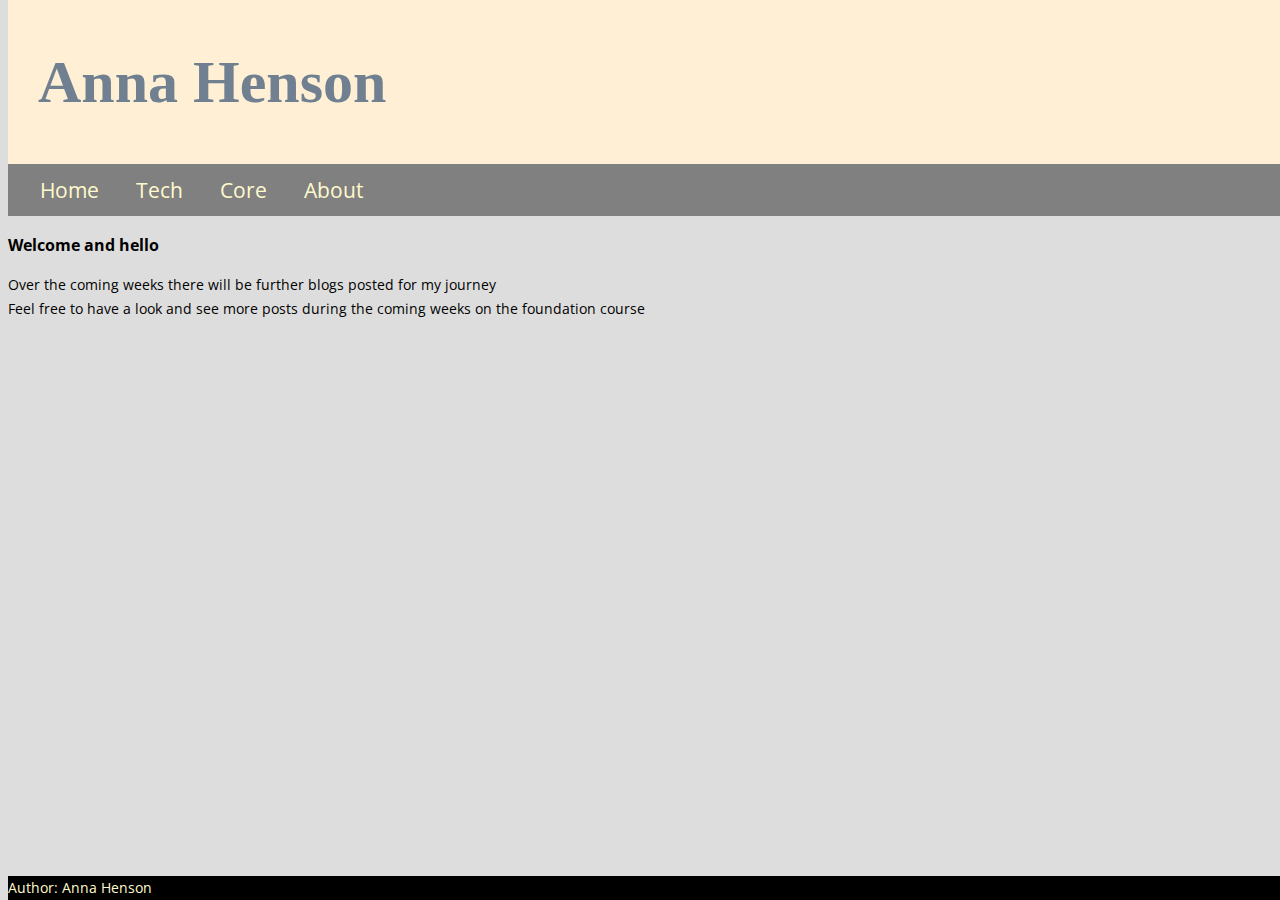
<file: index.html>
<html>

<head>
    <title>Foundation Blog</title>
    <link href="styles/main.css" rel="stylesheet">
</head>


<body>
    <header id="AnnaHeader">
        <h1>Anna Henson</h1>
    </header>
    <nav class="horozontal">
        <a href="/">Home</a>
        <a href="Tech.html">Tech</a>
        <a href="Core.html">Core</a>
        <a href="About.html" id="about">About</a>
    </nav>
    <div>
        <h3> Welcome and hello </h3>
        <p> Over the coming weeks there will be further blogs posted for my journey<br />Feel free to have a look and see more posts during the coming weeks on the foundation course</p>
    </div>

    <footer>Author: Anna Henson</footer>
</body>

</html>
</file>
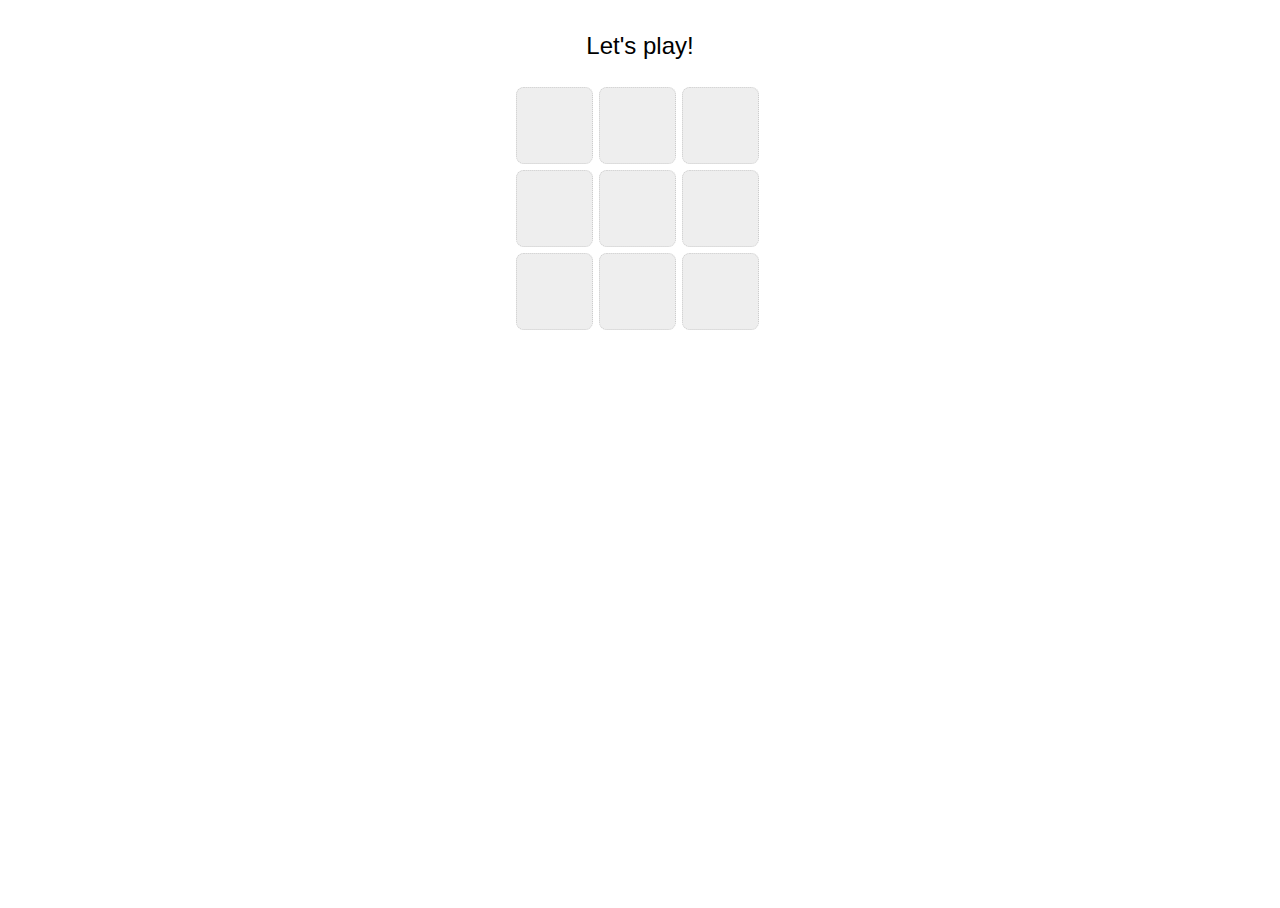
<file: minesweeper/index.html>
<!DOCTYPE html>
<html>
  <head>
    <title>Minesweeper</title>
    <link rel="stylesheet" href="minesweeper.css">
    <script src="lib/tests.js"></script>
    <script src="lib/lib.js"></script>
    <script src="minesweeper.js"></script>
  </head>
  <body>
    <div id="message"></div>
    <div id="notes"></div>
    <div class="board"></div>
  </body>
</html>
</file>
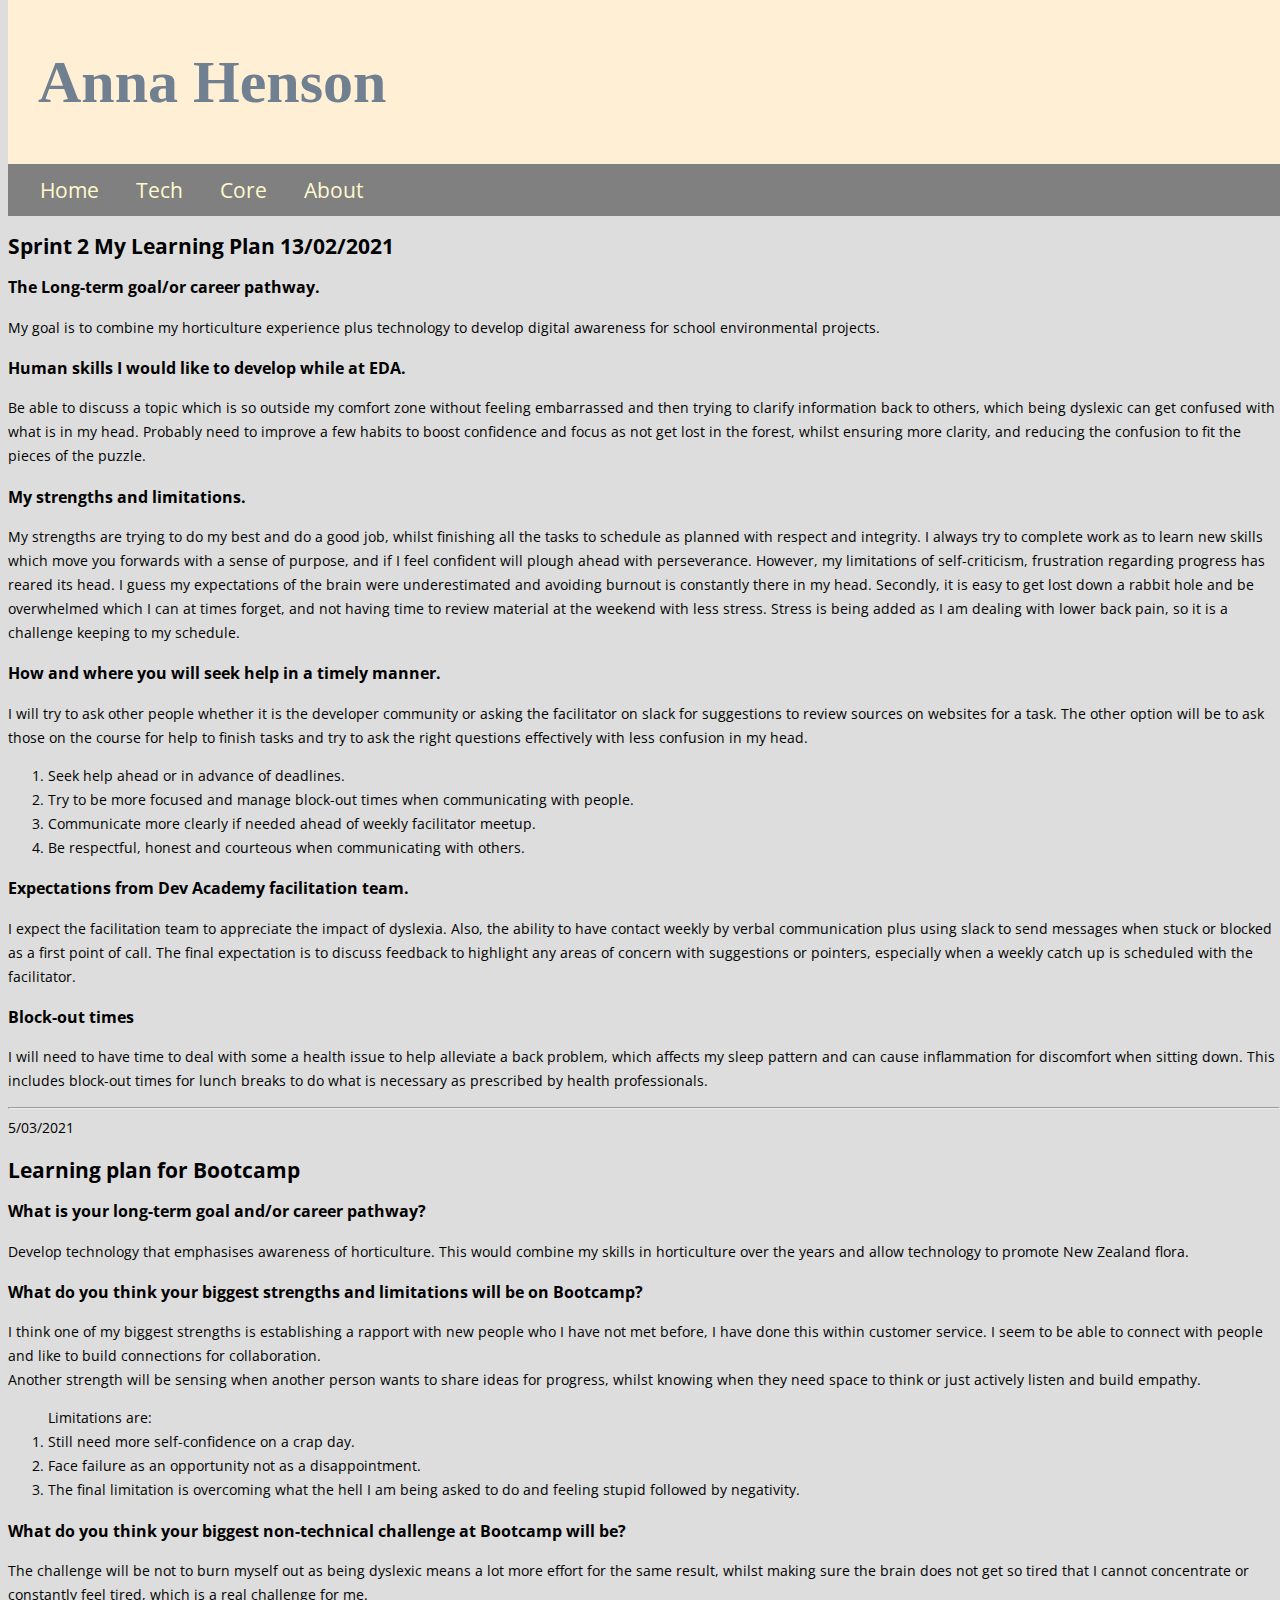
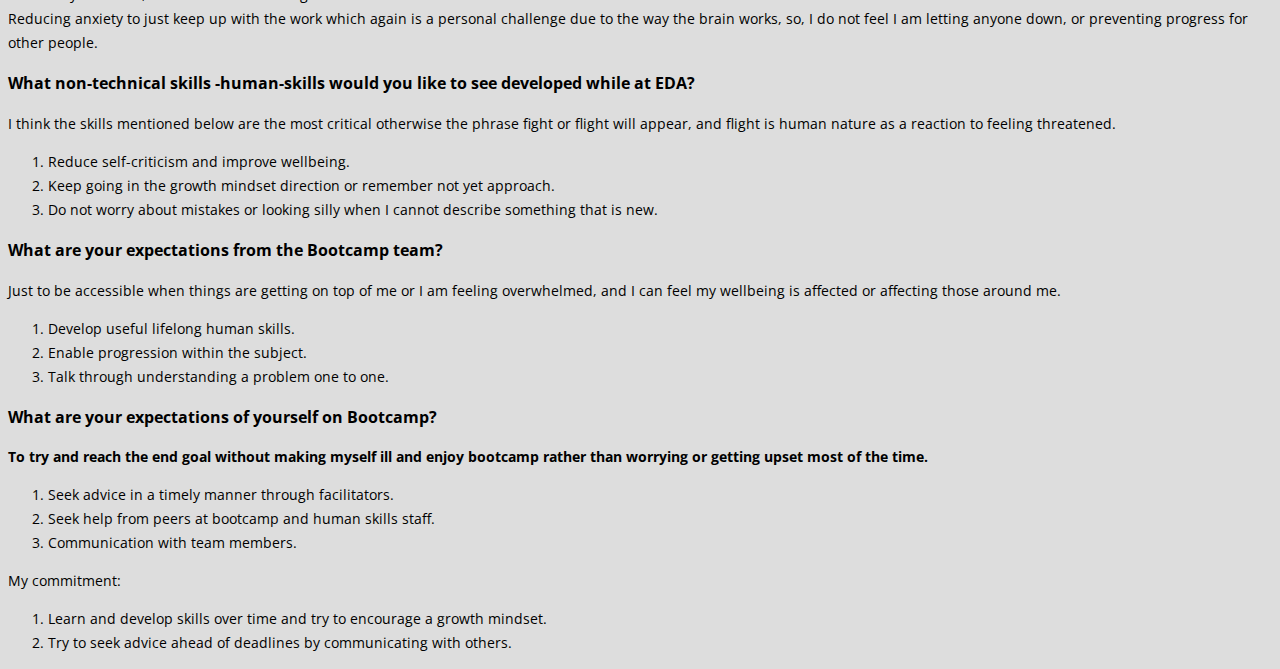
<file: blog/sprint2-cultural.html>
<html>

<head>
    <title>Foundation Blog</title>
    <link href="/styles/main.css" rel="stylesheet">
</head>


<body>
    <header id="AnnaHeader">
        
        <h1>Anna Henson</h1>
        
        
    </header>
    <nav class="horozontal">
        <a href="/">Home</a>
        <a href="/blog/Tech.html">Tech</a>
        <a href="/blog/Core.html">Core</a>
        <a href="/blog/About.html" id="about">About</a>
    
    </nav>
    <div>
        <h2>Sprint 2 My Learning Plan    13/02/2021</h2>
<h3>The Long-term goal/or career pathway.</h3>
<p>My goal is to combine my horticulture experience plus technology to develop digital awareness for school environmental projects.</p>

<h3>Human skills I would like to develop while at EDA.</h3>
<p>Be able to discuss a topic which is so outside my comfort zone without feeling embarrassed and then trying to clarify information back to others, which being dyslexic can get confused with what is in my head. Probably need to improve a few habits to boost confidence and focus as not get lost in the forest, whilst ensuring more clarity, and reducing the confusion to fit the pieces of the puzzle.</p>

<h3>My strengths and limitations.</h3>
<p>My strengths are trying to do my best and do a good job, whilst finishing all the tasks to schedule as planned with respect and integrity. I always try to complete work as to learn new skills which move you forwards with a sense of purpose, and if I feel confident will plough ahead with perseverance. However, my limitations of self-criticism, frustration regarding progress has reared its head. I guess my expectations of the brain were underestimated and avoiding burnout is constantly there in my head. Secondly, it is easy to get lost down a rabbit hole and be overwhelmed which I can at times forget, and not having time to review material at the weekend with less stress. Stress is being added as I am dealing with lower back pain, so it is a challenge keeping to my schedule.</p>

<h3>How and where you will seek help in a timely manner.</h3>
<p>I will try to ask other people whether it is the developer community or asking the facilitator on slack for suggestions to review sources on websites for a task. The other option will be to ask those on the course for help to finish tasks and try to ask the right questions effectively with less confusion in my head.</p>
<ol>
	<li>Seek help ahead or in advance of deadlines.</li>
	<li>Try to be more focused and manage block-out times when communicating with people.</li>
	<li>Communicate more clearly if needed ahead of weekly facilitator meetup.</li>
	<li>Be respectful, honest and courteous when communicating with others.</li>
</ol>

<h3>Expectations from Dev Academy facilitation team.</h3>
<p>I expect the facilitation team to appreciate the impact of dyslexia. Also, the ability to have contact weekly by verbal communication plus using slack to send messages when stuck or blocked as a first point of call. The final expectation is to discuss feedback to highlight any areas of concern with suggestions or pointers, especially when a weekly catch up is scheduled with the facilitator.</p>

<h3>Block-out times</h3>
<p>I will need to have time to deal with some a health issue to help alleviate a back problem, which affects my sleep pattern and can cause inflammation for discomfort when sitting down. This includes block-out times for lunch breaks to do what is necessary as prescribed by health professionals.</p>

    </div>


    <div>
    <hr></hr>

        5/03/2021

<h2>Learning plan for Bootcamp</h2>

<h3>What is your long-term goal and/or career pathway?</h3>
<p>
    Develop technology that emphasises awareness of horticulture. This would combine my skills in horticulture over the years and allow technology to promote New Zealand flora.
</p>

<h3>What do you think your biggest strengths and limitations will be on Bootcamp?</h3> 
<p>
    I think one of my biggest strengths is establishing a rapport with new people who I have not met before, I have done this within customer service. I seem to be able to connect with people and like to build connections for collaboration.<br> Another strength will be sensing when another person wants to share ideas for progress, whilst knowing when they need space to think or just actively listen and build empathy.
</p>
<ol>Limitations are:
	<li><emp>Still need more self-confidence on a crap day.</emp></li>
	<li><emp>Face failure as an opportunity not as a disappointment.</emp></li>
    <li><emp>The final limitation is overcoming what the hell I am being asked to do and feeling stupid followed by negativity.</emp></li>
</ol>

<h3>What do you think your biggest non-technical challenge at Bootcamp will be?</h3>
<p>
    The challenge will be not to burn myself out as being dyslexic means a lot more effort for the same result, whilst making sure the brain does not get so tired that I cannot concentrate or constantly feel tired, which is a real challenge for me.<br>
    Reducing anxiety to just keep up with the work which again is a personal challenge due to the way the brain works, so, I do not feel I am letting anyone down, or preventing progress for other people.
</p>


<h3>What non-technical skills -human-skills would you like to see developed while at EDA?</h3>
<p>
    I think the skills mentioned below are the most critical otherwise the phrase fight or flight will appear, and flight is human nature as a reaction to feeling threatened.
</p>
<ol>
	<li><emp>Reduce self-criticism and improve wellbeing.</emp></li>
	<li><emp>Keep going in the growth mindset direction or remember not yet approach.</emp></li>
	<li><emp>Do not worry about mistakes or looking silly when I cannot describe something that is new.</emp></li>
</ol>



<h3>What are your expectations from the Bootcamp team?</h3>
<p>
    Just to be accessible when things are getting on top of me or I am feeling overwhelmed, and I can feel my wellbeing is affected or affecting those around me.
</p>
<ol>
	<li>Develop useful lifelong human skills.</li>
	<li>Enable progression within the subject. </li>
	<li>Talk through understanding a problem one to one.</li>
</ol>

<h3>What are your expectations of yourself on Bootcamp?</h3>
<p><strong>
    To try and reach the end goal without making myself ill and enjoy bootcamp rather than worrying or getting upset most of the time.
</strong></p>
<ol>
	<li>Seek advice in a timely manner through facilitators.</li>
	<li>Seek help from peers at bootcamp and human skills staff.</li>
	<li>Communication with team members.</li>
</ol>
<p><emp>My commitment:</emp></p>
<ol>
	<li>Learn and develop skills over time and try to encourage a growth mindset.</li>
	<li>Try to seek advice ahead of deadlines by communicating with others.</li>
</ol>








    </div>
    
</body>

</html>
</file>
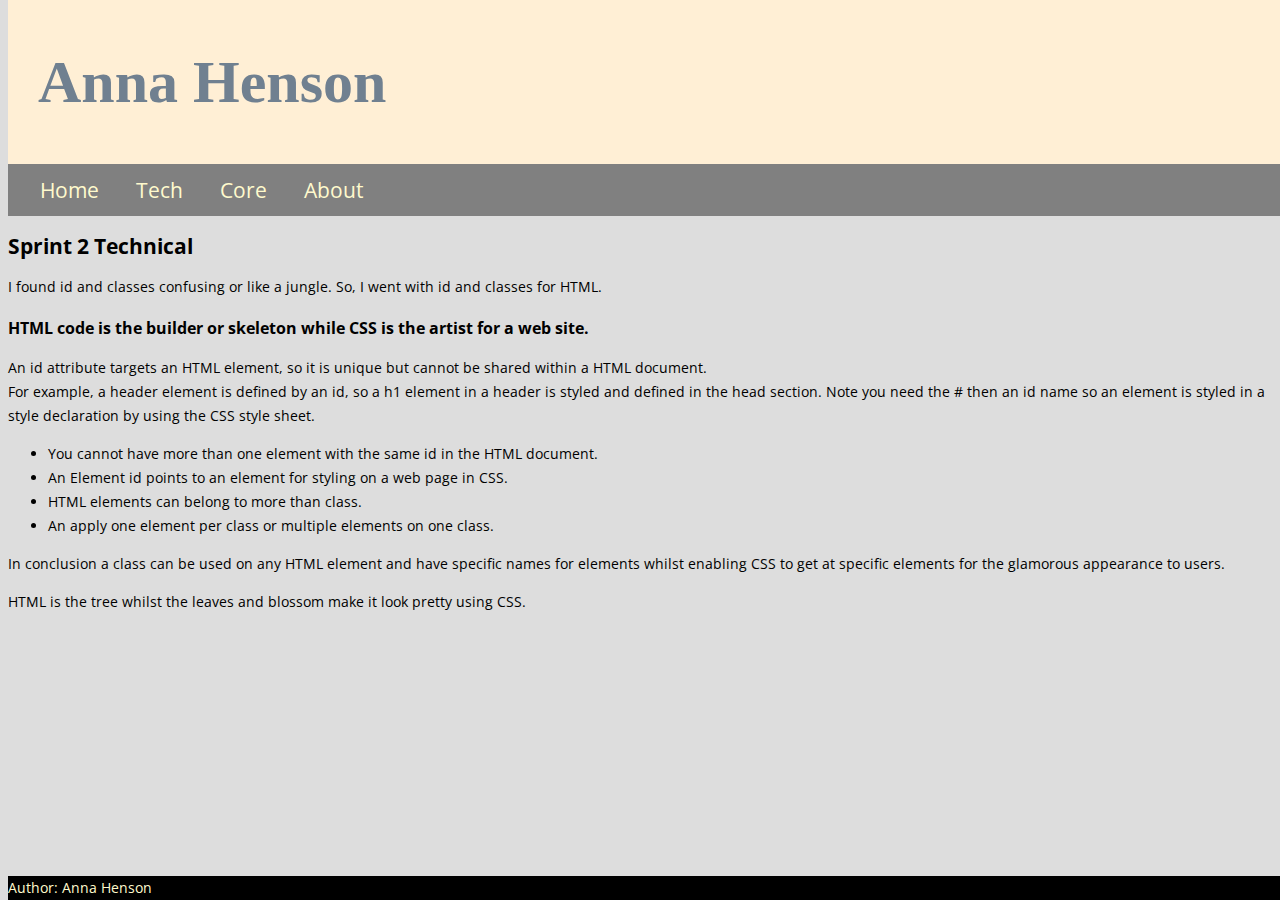
<file: blog/sprint2-technical.html>
<html>

<head>
    <title>Foundation Blog</title>
    <link href="/styles/main.css" rel="stylesheet">
</head>


<body>
    <header id="AnnaHeader">
        
        <h1>Anna Henson</h1>
        
        
    </header>
    <nav class="horozontal">
        <a href="/">Home</a>
        <a href="/blog/Tech.html">Tech</a>
        <a href="/blog/Core.html">Core</a>
        <a href="/blog/About.html" id="about">About</a>
    
    </nav>
    <div>
        <h2>Sprint 2 Technical</h2>

<p>I found id and classes confusing or like a jungle. So, I went with id and classes for HTML.</p>

<h3>HTML code is the builder or skeleton while CSS is the artist for a web site. </h3>
<p>An id attribute targets an HTML element, so it is unique but cannot be shared within a HTML document. <br>For example, a header element is defined by an id, so a h1 element in a header is styled and defined in the head section. Note you need the # then an id name so an element is styled in a style declaration by using the CSS style sheet.</p>

<ul>
    <li>You cannot have more than one element with the same id in the HTML document.</li>
<li>An Element id points to an element for styling on a web page in CSS.</li>
<li>HTML elements can belong to more than class.</li>
<li>An apply one element per class or multiple elements on one class.</li>
</ul>

<p>In conclusion a class can be used on any HTML element and have specific names for elements whilst enabling CSS to get at specific elements for the glamorous appearance to users. </p>
<p>HTML is the tree whilst the leaves and blossom make it look pretty using CSS.</p>





    </div>

    <footer>Author: Anna Henson</footer>
</body>

</html>
</file>
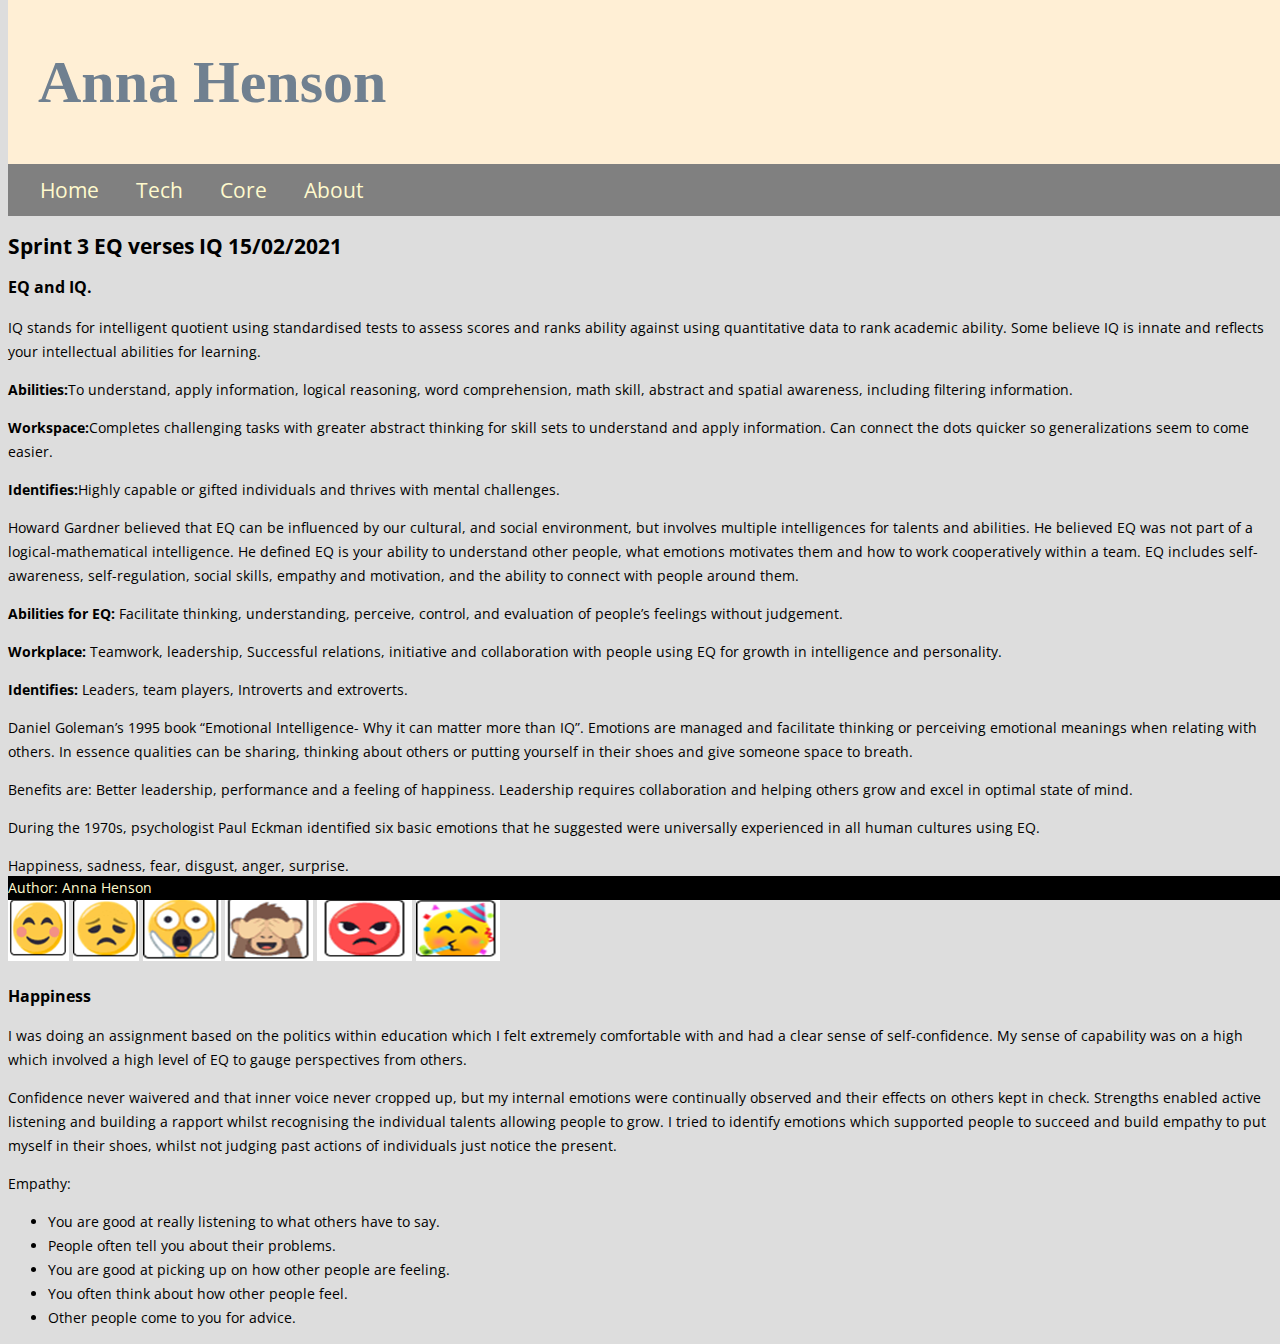
<file: blog/sprint3-cultural.html>
<html>

<head>
    <title>Foundation Blog</title>
    <link href="/styles/main.css" rel="stylesheet">
</head>


<body>
    <header id="AnnaHeader">
        
        <h1>Anna Henson</h1>
        
        
    </header>
    <nav class="horozontal">
        <a href="/">Home</a>
        <a href="/blog/Tech.html">Tech</a>
        <a href="/blog/Core.html">Core</a>
        <a href="/blog/About.html" id="about">About</a>
    
    </nav>
    <div>
        <h2>Sprint 3 EQ verses IQ    15/02/2021</h2>
        
        <h3><emp>EQ and IQ.</h3></emp>
        <p>IQ stands for intelligent quotient using standardised tests to assess scores and ranks ability against using quantitative data to rank academic ability. Some believe IQ is innate and reflects your intellectual abilities for learning.</p> 
        <p><strong>Abilities:</strong>To understand, apply information, logical reasoning, word comprehension, math skill, abstract and spatial awareness, including filtering information.</p>
        <p><strong>Workspace:</strong>Completes challenging tasks with greater abstract thinking for skill sets to understand and apply information. Can connect the dots quicker so generalizations seem to come easier.</p>
        <p><strong>Identifies:</strong>Highly capable or gifted individuals and thrives with mental challenges.</p>
        
       <p>Howard Gardner believed that EQ can be influenced by our cultural, and social environment, but involves multiple intelligences for talents and abilities. He believed EQ was not part of a logical-mathematical intelligence. He defined EQ is your ability to understand other people, what emotions motivates them and how to work cooperatively within a team.
        EQ includes self-awareness, self-regulation, social skills, empathy and motivation, and the ability to connect with people around them.</p>
        <p><strong>Abilities for EQ: </strong>Facilitate thinking, understanding, perceive, control, and evaluation of people’s feelings without judgement.</p>
        <p><strong>Workplace:</strong> Teamwork, leadership, Successful relations, initiative and collaboration with people using EQ for growth in intelligence and personality.</p>
        <p><strong>Identifies:</strong> Leaders, team players, Introverts and extroverts.</p>

        <p>Daniel Goleman’s 1995 book “Emotional Intelligence- Why it can matter more than IQ”. Emotions are managed and facilitate thinking or perceiving emotional meanings when relating with others. In essence qualities can be sharing, thinking about others or putting yourself in their shoes and give someone space to breath.</p>
        <p><emp>Benefits are: Better leadership, performance and a feeling of happiness. Leadership requires collaboration and helping others grow and excel in optimal state of mind.</emp></p>
        During the 1970s, psychologist Paul Eckman identified six basic emotions that he suggested were universally experienced in all human cultures using EQ. 
                    
        <p> Happiness, sadness, fear, disgust, anger, surprise.</p>
        
        <img src="/images/happiness.png" />
        <img src="/images/sadness.png" />
        <img src="/images/fear.png" />
        <img src="/images/disgust.png"/>
        <img src="/images/anger.png" />
        <img src="/images/surprise.png"/>
        
        
        <h3>Happiness</h3>
        
        <p>I was doing an assignment based on the politics within education which I felt extremely comfortable with and had a clear sense of self-confidence. My sense of capability was on a high which involved a high level of EQ to gauge perspectives from others.</p> 
        <p>Confidence never waivered and that inner voice never cropped up, but my internal emotions were continually observed and their effects on others kept in check. Strengths enabled active listening and building a rapport whilst recognising the individual talents allowing people to grow. I tried to identify emotions which supported people to succeed and build empathy to put myself in their shoes, whilst not judging past actions of individuals just notice the present.</p>
        
        Empathy: 
        <ul>
            <li>You are good at really listening to what others have to say.</li>
            <li>People often tell you about their problems.</li>
            <li>You are good at picking up on how other people are feeling.</li>
            <li>You often think about how other people feel.</li>
            <li>Other people come to you for advice.</li>
        </ul>
        
        	
    	
        	
        
        
        

    </div>

    <footer>Author: Anna Henson</footer>
</body>

</html>
</file>
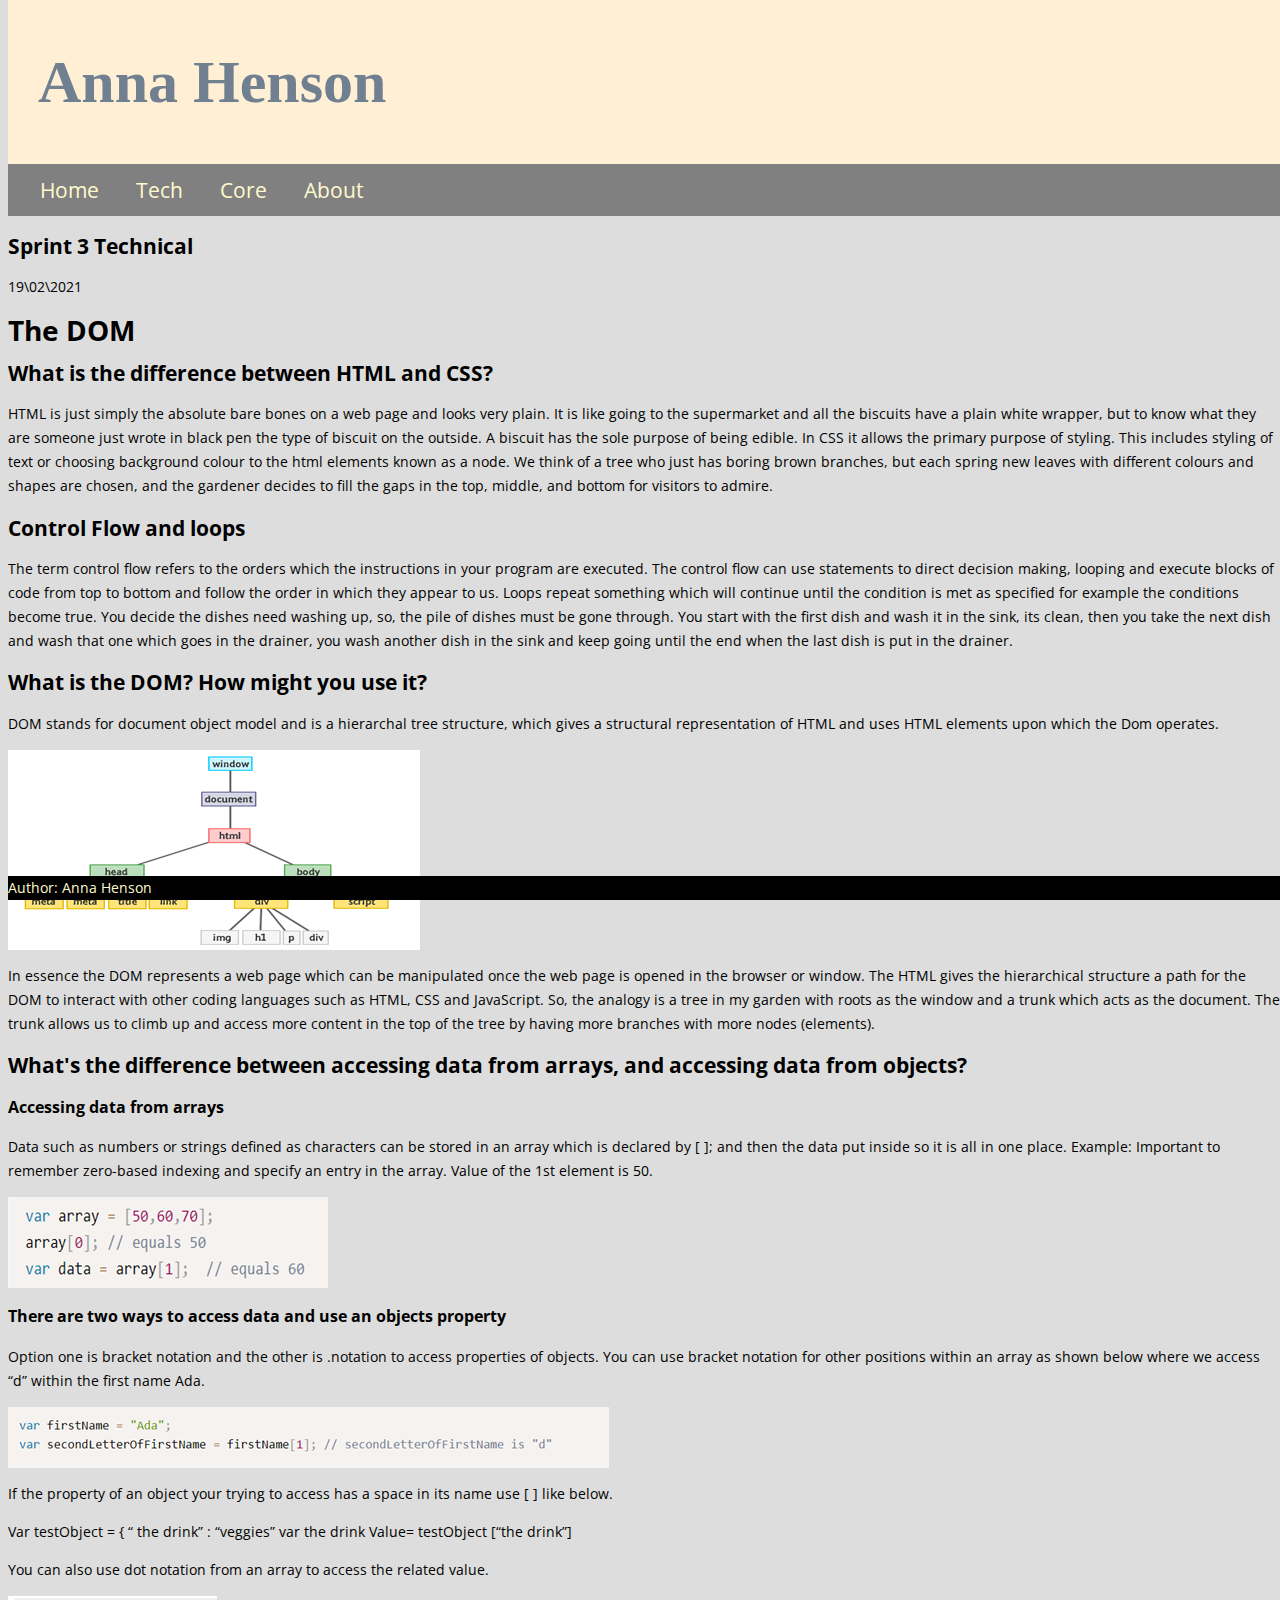
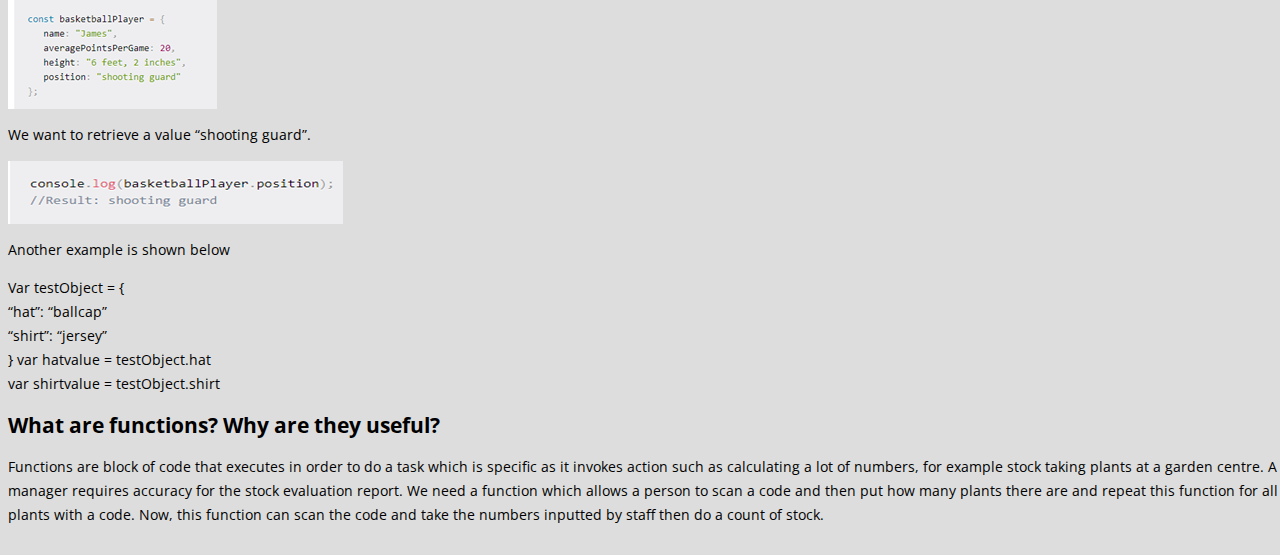
<file: blog/sprint3-technical.html>
<html>

<head>
    <title>Foundation Blog</title>
    <link href="/styles/main.css" rel="stylesheet">
</head>


<body>
    <header id="AnnaHeader">
        
        <h1>Anna Henson</h1>
        
        
    </header>
    <nav class="horozontal">
        <a href="/">Home</a>
        <a href="/blog/Tech.html">Tech</a>
        <a href="/blog/Core.html">Core</a>
        <a href="/blog/About.html" id="about">About</a>
    
    </nav>
    <div style="padding-bottom: 1em;">
        <h2>Sprint 3 Technical</h2>

<p>
    19\02\2021
    <h1>The DOM</h1>
    
    <h2>What is the difference between HTML and CSS?</h2>
    <p>HTML is just simply the absolute bare bones on a web page and looks very plain. It is like going to the supermarket and all the biscuits have a plain white wrapper, but to know what they are someone just wrote in black pen the type of biscuit on the outside.  A biscuit has the sole purpose of being edible.
    In CSS it allows the primary purpose of styling. This includes styling of text or choosing background colour to the html elements known as a node. We think of a tree who just has boring brown branches, but each spring new leaves with different colours and shapes are chosen, and the gardener decides to fill the gaps in the top, middle, and bottom for visitors to admire.</p>
    
    <h2>Control Flow and loops</h2>
    <p>The term control flow refers to the orders which the instructions in your program are executed. The control flow can use statements to direct decision making, looping and execute blocks of code from top to bottom and follow the order in which they appear to us.
    Loops repeat something which will continue until the condition is met as specified for example the conditions become true. You decide the dishes need washing up, so, the pile of dishes must be gone through. You start with the first dish and wash it in the sink, its clean, then you take the next dish and wash that one which goes in the drainer, you wash another dish in the sink and keep going until the end when the last dish is put in the drainer. </p>
    
    <h2>What is the DOM? How might you use it?</h2>
    
    <p>DOM stands for document object model and is a hierarchal tree structure, which gives a structural representation of HTML and uses HTML elements upon which the Dom operates.</p>
     <img src="/images/DOMtree.png"/>
    <p>In essence the DOM represents a web page which can be manipulated once the web page is opened in the browser or window. The HTML gives the hierarchical structure a path for the DOM to interact with other coding languages such as HTML, CSS and JavaScript. So, the analogy is a tree in my garden with roots as the window and a trunk which acts as the document. The trunk allows us to climb up and access more content in the top of the tree by having more branches with more nodes (elements).</p>
    
    <h2>What's the difference between accessing data from arrays, and accessing data from objects?</h2>
    
    <h3>Accessing data from arrays</h3>
    <p>Data such as numbers or strings defined as characters can be stored in an array which is declared by [ ]; and then the data put inside so it is all in one place.
    Example:  Important to remember zero-based indexing and specify an entry in the array. Value of the 1st element is 50. </p>
    <img src="/images/Array.png"/>
     
    <h3>There are two ways to access data and use an objects property</h3>
    <p>Option one is bracket notation and the other is .notation to access properties of objects.
    You can use bracket notation for other positions within an array as shown below where we access “d” within the first name Ada.</p>
    <img src="/images/Bracketnotation.png"/>
     
     
    <p>If the property of an object your trying to access has a space in its name use [ ] like below.</p>
    Var testObject = {
    “ the drink” : “veggies”
    var the drink Value= testObject [“the drink”]
    
    
    
    
    <p>You can also use dot notation from an array to access the related value.</p>
    <img src="/images/Dotnotation.png"/>
     
    <P>We want to retrieve a value “shooting guard”.</p>
        <img src="/images/Notationresult.png"/>
    <p>Another example is shown below</p>
     
     
    
    Var testObject = { <br />
    “hat”: “ballcap” <br />
    “shirt”: “jersey” <br />
    }
    var hatvalue = testObject.hat<br />
    var shirtvalue = testObject.shirt <br />
    
    
    
    
    
    
    
    
    
    
    
    <h2>What are functions? Why are they useful?</h2>
    <p>Functions are block of code that executes in order to do a task which is specific as it invokes action such as calculating a lot of numbers, for example stock taking plants at a garden centre. A manager requires accuracy for the stock evaluation report. We need a function which allows a person to scan a code and then put how many plants there are and repeat this function for all plants with a code. Now, this function can scan the code and take the numbers inputted by staff then do a count of stock. </p>
    <p></p>


    </div>

    <footer>Author: Anna Henson</footer>
</body>

</html>
</file>
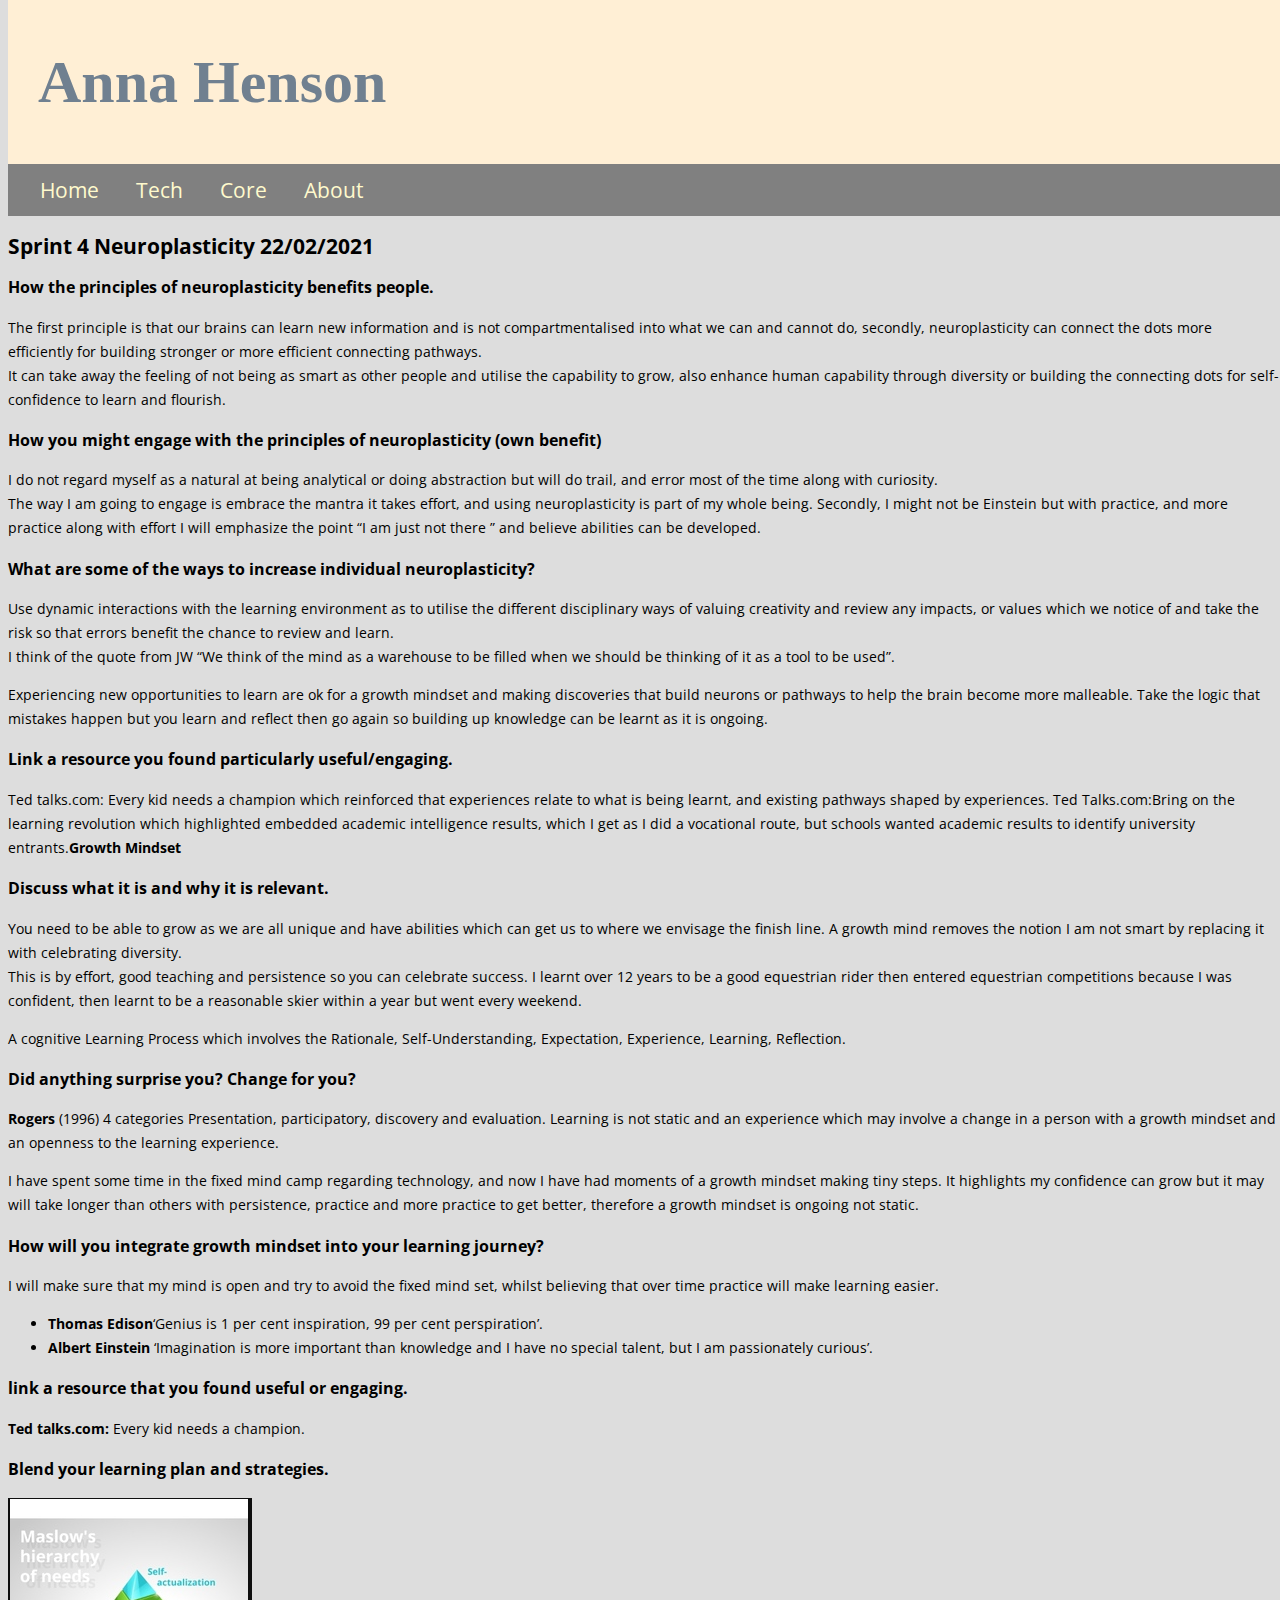
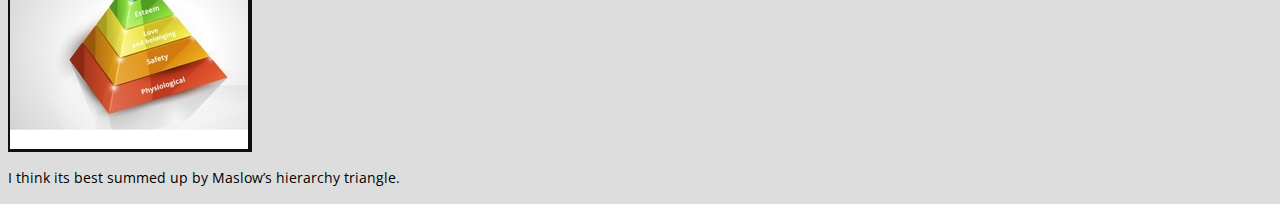
<file: blog/sprint4-cultural.html>
<html>

<head>
    <title>Foundation Blog</title>
    <link href="/styles/main.css" rel="stylesheet">
</head>


<body>
    <header id="AnnaHeader">
        
        <h1>Anna Henson</h1>
        
        
    </header>
    <nav class="horozontal">
        <a href="/">Home</a>
        <a href="/blog/Tech.html">Tech</a>
        <a href="/blog/Core.html">Core</a>
        <a href="/blog/About.html" id="about">About</a>
    
    </nav>
    <div>
        <h2>Sprint 4 Neuroplasticity    22/02/2021</h2>
        
        
<h3><emp>How the principles of neuroplasticity benefits people.</emp></h3>
<p>The first principle is that our brains can learn new information and is not compartmentalised into what we can and cannot do, secondly, neuroplasticity can connect the dots more efficiently for building stronger or more efficient connecting pathways.<br> It can take away the feeling of not being as smart as other people and utilise the capability to grow, also enhance human capability through diversity or building the connecting dots for self-confidence to learn and flourish.</p>

<h3><emp>How you might engage with the principles of neuroplasticity (own benefit)</emp></h3>
<p>I do not regard myself as a natural at being analytical or doing abstraction but will do trail, and error most of the time along with curiosity.<br> The way I am going to engage is embrace the mantra it takes effort, and using neuroplasticity is part of my whole being. Secondly, I might not be Einstein but with practice, and more practice along with effort I will emphasize the point “I am just not there ” and believe abilities can be developed. 

<h3><emp>What are some of the ways to increase individual neuroplasticity?</emp></h3>
<p>Use dynamic interactions with the learning environment as to utilise the different disciplinary ways of valuing creativity and review any impacts, or values which we notice of and take the risk so that errors benefit the chance to review and learn.<br>I think of the quote from JW “We think of the mind as a warehouse to be filled when we should be thinking of it as a tool to be used”.
<p>Experiencing new opportunities to learn are ok for a growth mindset and making discoveries that build neurons or pathways to help the brain become more malleable. Take the logic that mistakes happen but you learn and reflect then go again so building up knowledge can be learnt as it is ongoing.</p>

<h3><emp>Link a resource you found particularly useful/engaging.</emp></h3>
<P>Ted talks.com: Every kid needs a champion which reinforced that experiences relate to what is being learnt, and existing pathways shaped by experiences. Ted Talks.com:Bring on the learning revolution which highlighted embedded academic intelligence results, which I get as I did a vocational route, but schools wanted academic results to identify university entrants.</


<h3><strong>Growth Mindset</strong></h3>


<h3><emp>Discuss what it is and why it is relevant.</emp></h3>
<p>You need to be able to grow as we are all unique and have abilities which can get us to where we envisage the finish line. A growth mind removes the notion I am not smart by replacing it with celebrating diversity. <br>This is by effort, good teaching and persistence so you can celebrate success.
I learnt over 12 years to be a good equestrian rider then entered equestrian competitions because I was confident, then learnt to be a reasonable skier within a year but went every weekend.</p>
<p>A cognitive Learning Process which involves the Rationale, Self-Understanding, Expectation, Experience, Learning, Reflection.</p>

<h3><emp>Did anything surprise you? Change for you?</emp></h3>
<p><strong>Rogers </strong>(1996) 4 categories Presentation, participatory, discovery and evaluation. Learning is not static and an experience which may involve a change in a person with a growth mindset and an openness to the learning experience.</p>
<p>I have spent some time in the fixed mind camp regarding technology, and now I have had moments of a growth mindset making tiny steps.  It highlights my confidence can grow but it may will take longer than others with persistence, practice and more practice to get better, therefore a growth mindset is ongoing not static.</p>

<h3><emp>How will you integrate growth mindset into your learning journey?</emp></h3>
<p>I will make sure that my mind is open and try to avoid the fixed mind set, whilst believing that over time practice will make learning easier.</p> 


<ul>
<li><strong>Thomas Edison</strong>‘Genius is 1 per cent inspiration, 99 per cent perspiration’.</li>
<li><strong>Albert Einstein</strong> ‘Imagination is more important than knowledge and I have no special talent, but I am passionately curious’.</li>
</ul>

<h3><emp>link a resource that you found useful or engaging.</emp></h3>
<p><strong>Ted talks.com:</strong> Every kid needs a champion.</p>




<h3><emp>Blend your learning plan and strategies.</emp></h3>
<img src="/images/maslow.PNG"/>
<p>I think its best summed up by Maslow’s hierarchy triangle.</p>




        
        

    </div>

    
</body>

</html>
</file>
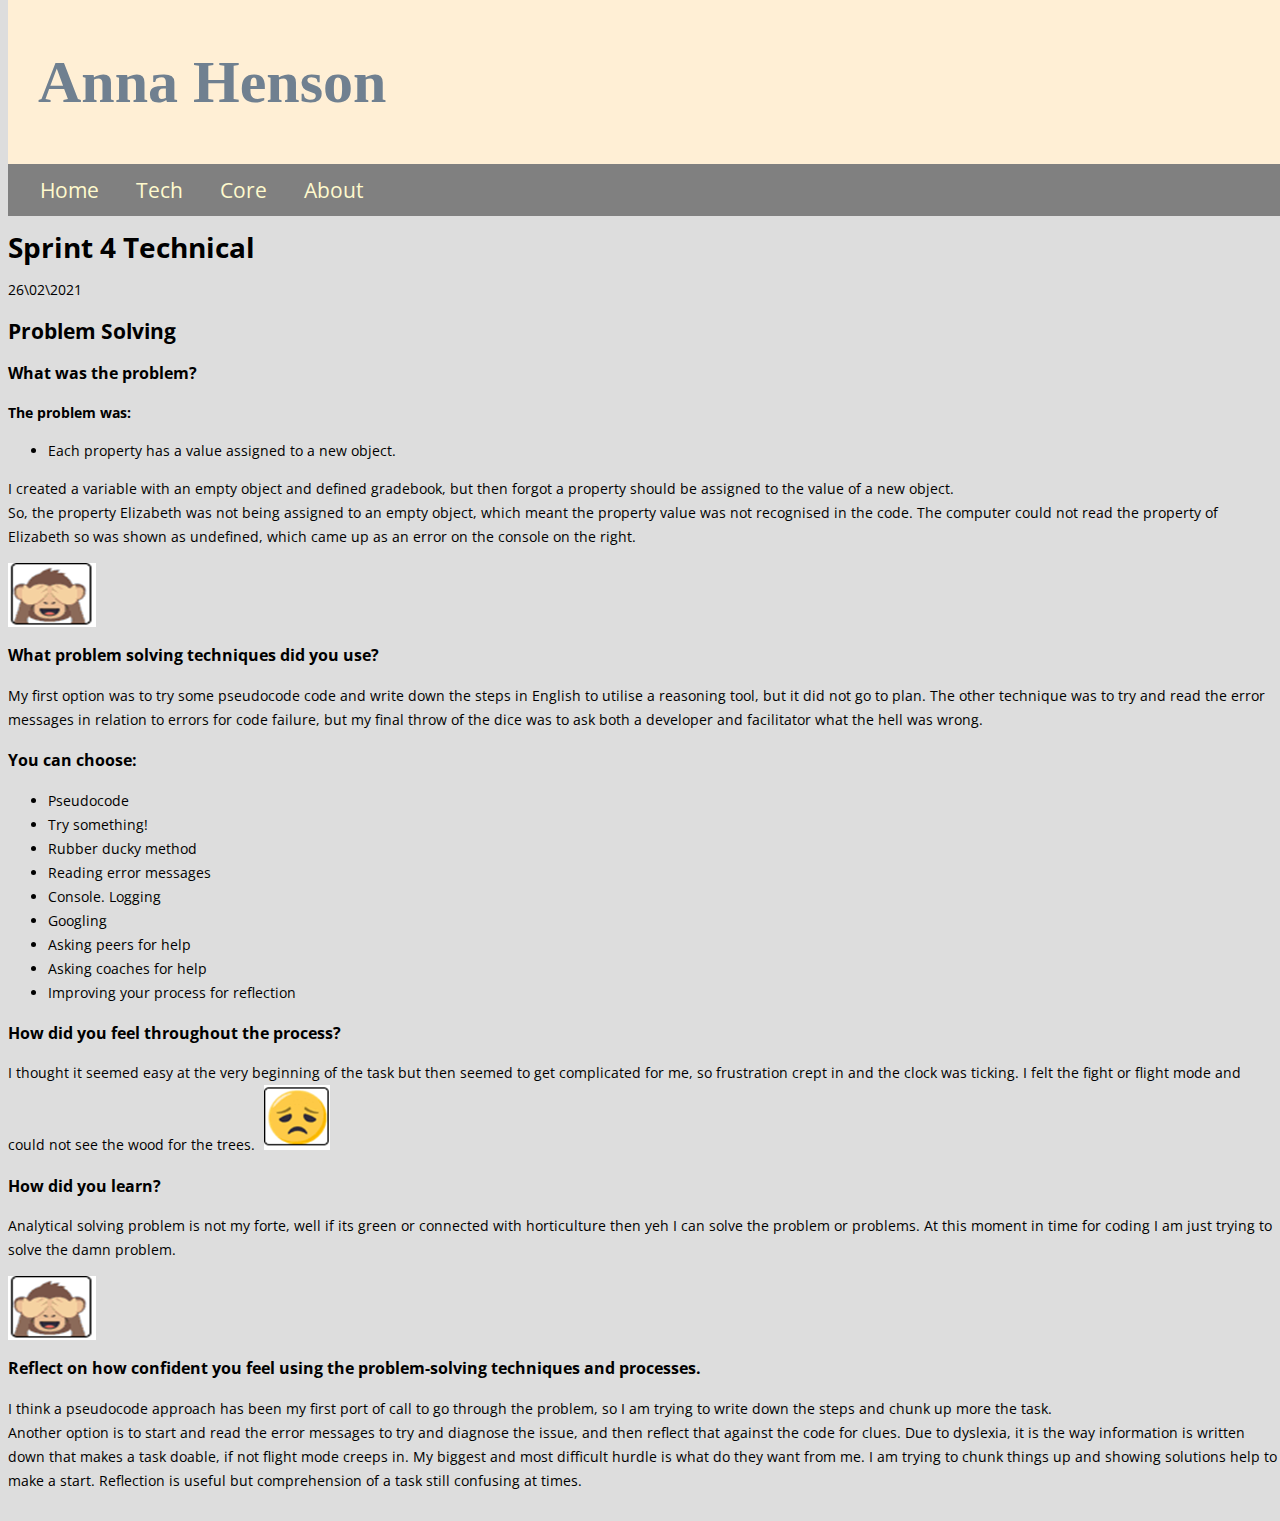
<file: blog/sprint4-technical.html>
<html>

<head>
    <title>Foundation Blog</title>
    <link href="/styles/main.css" rel="stylesheet">
</head>


<body>
    <header id="AnnaHeader">
        
        <h1>Anna Henson</h1>
        
        
    </header>
    <nav class="horozontal">
        <a href="/">Home</a>
        <a href="/blog/Tech.html">Tech</a>
        <a href="/blog/Core.html">Core</a>
        <a href="/blog/About.html" id="about">About</a>
    
    </nav>
    <div style="padding-bottom: 1em;">
        <h1>Sprint 4 Technical</h1>


    26\02\2021
    <h2>Problem Solving</h2>
    
           
<h3>What was the problem?</h3>

<p><strong>The problem was:</strong></p>
<ul>
    <li>Each property has a value assigned to a new object.</li>
</ul>
<p>
    I created a variable with an empty object and defined gradebook, but then forgot a property should be assigned to the value of a new object.<br> So, the property Elizabeth was not being assigned to an empty object, which meant the property value was not recognised in the code. The computer could not read the property of Elizabeth so was shown as undefined, which came up as an error on the console on the right.
</p>
<img src="/images/disgust.png"/>

<h3>What problem solving techniques did you use?</h3>
<p>
    My first option was to try some pseudocode code and write down the steps in English to utilise a reasoning tool, but it did not go to plan. The other technique was to try and read the error messages in relation to errors for code failure, but my final throw of the dice was to ask both a developer and facilitator what the hell was wrong.
</p> 
<h3>You can choose:</h3>
    <ul>
	    <li>Pseudocode</li>
	    <li>Try something!</li>
	    <li>Rubber ducky method</li>
	    <li>Reading error messages</li>
	    <li>Console. Logging</li>
	    <li>Googling</li>
	    <li>Asking peers for help</li>
	    <li>Asking coaches for help</li>
	    <li>Improving your process for reflection</li>
    </ul>

<h3>How did you feel throughout the process?</h3>
<p>
    I thought it seemed easy at the very beginning of the task but then seemed to get complicated for me, so frustration crept in and the clock was ticking. I felt the fight or flight mode and could not see the wood for the trees. <img src="/images/sadness.png"  style="margin-left: 5px;"/>
</p>


<h3>How did you learn?</h3>
<p>
    Analytical solving problem is not my forte, well if its green or connected with horticulture then yeh I can solve the problem or problems. At this moment in time for coding I am just trying to solve the damn problem.
</p><img src="/images/disgust.png"/>

<h3>Reflect on how confident you feel using the problem-solving techniques and processes.</h3>
<p>
    I think a pseudocode approach has been my first port of call to go through the problem, so I am trying to write down the steps and chunk up more the task. <br>Another option is to start and read the error messages to try and diagnose the issue, and then reflect that against the code for clues.
    Due to dyslexia, it is the way information is written down that makes a task doable, if not flight mode creeps in. My biggest and most difficult hurdle is what do they want from me. I am trying to chunk things up and showing solutions help to make a start. Reflection is useful but comprehension of a task still confusing at times.
</p>

</body>

</html>
</file>
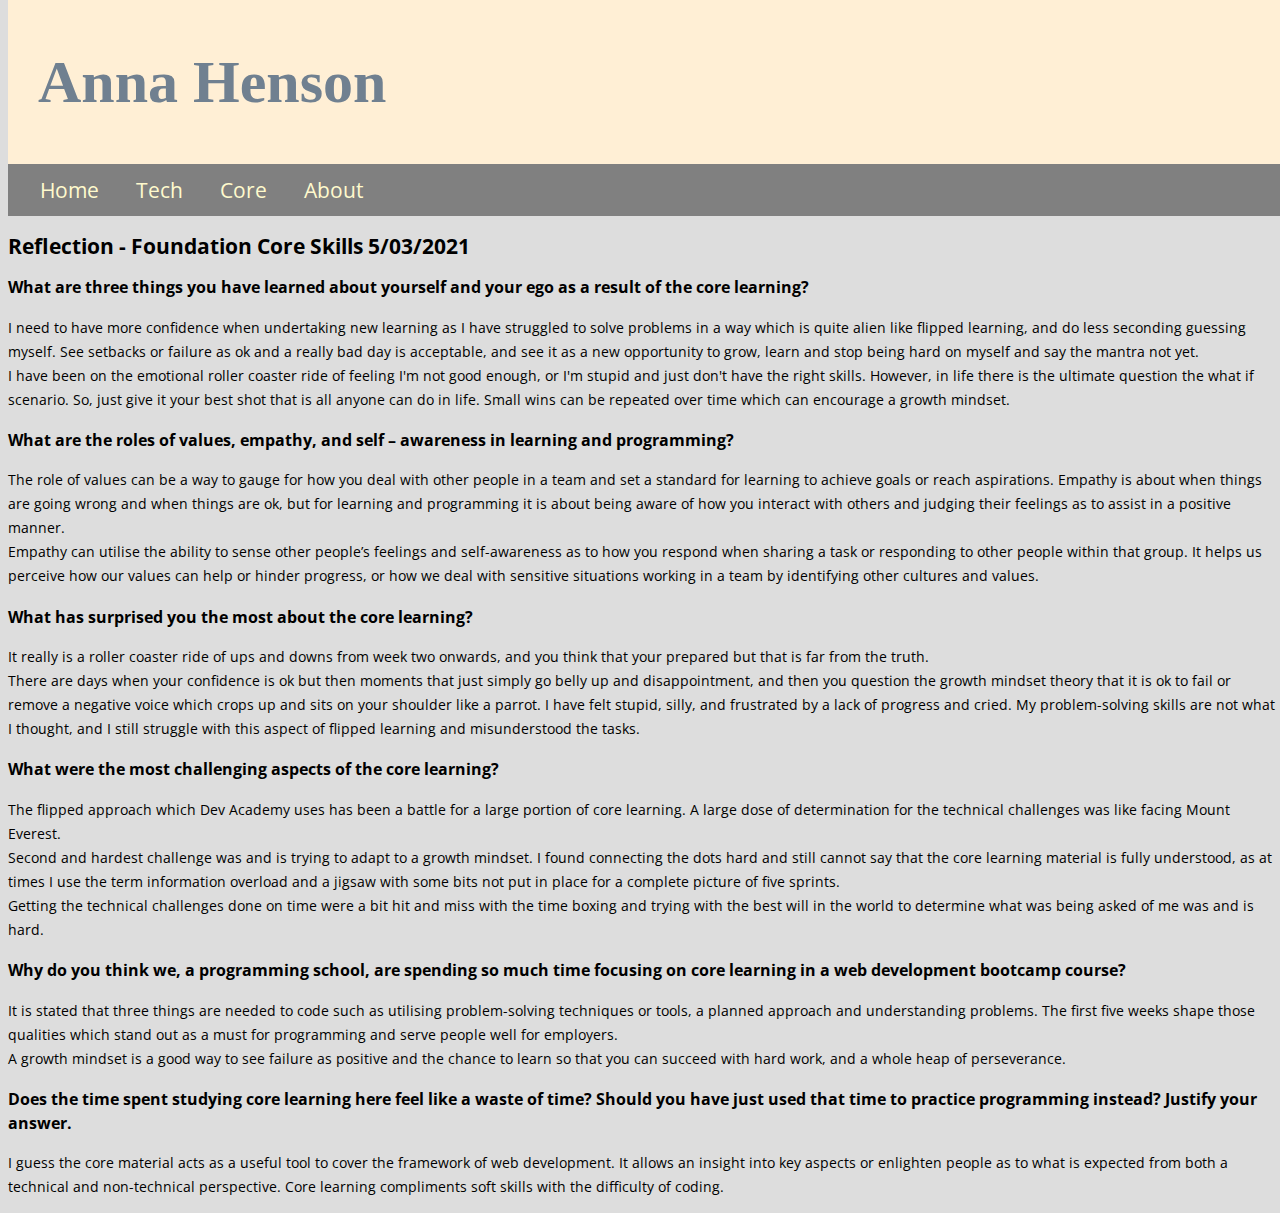
<file: blog/sprint5-cultural.html>
<html>

<head>
    <title>Foundation Blog</title>
    <link href="/styles/main.css" rel="stylesheet">
</head>


<body>
    <header id="AnnaHeader">
        
        <h1>Anna Henson</h1>
        
        
    </header>
    <nav class="horozontal">
        <a href="/">Home</a>
        <a href="/blog/Tech.html">Tech</a>
        <a href="/blog/Core.html">Core</a>
        <a href="/blog/About.html" id="about">About</a>
    
    </nav>
    <div>
        <h2>Reflection - Foundation Core Skills  5/03/2021</h2>
        
        <h3>What are three things you have learned about yourself and your ego as a result of the core learning?</h3>
        
        <p>
            I need to have more confidence when undertaking new learning as I have struggled to solve problems in a way which is quite alien like flipped learning, and do less seconding guessing myself.
            See setbacks or failure as ok and a really bad day is acceptable, and see it as a new opportunity to grow, learn and stop being hard on myself and say the mantra not yet.<br>
            I have been on the emotional roller coaster ride of feeling I'm not good enough, or I'm stupid and just don't have the right skills. However, in life there is the ultimate question the what if scenario. So, just give it your best shot that is all anyone can do in life. Small wins can be repeated over time which can encourage a growth mindset.
        </p>
            
            
        <h3>What are the roles of values, empathy, and self – awareness in learning and programming?</h3>
        <p>
            The role of values can be a way to gauge for how you deal with other people in a team and set a standard for learning to achieve goals or reach aspirations. Empathy is about when things are going wrong and when things are ok, but for learning and programming it is about being aware of how you interact with others and judging their feelings as to assist in a positive manner.<br>
            Empathy can utilise the ability to sense other people’s feelings and self-awareness as to how you respond when sharing a task or responding to other people within that group. It helps us perceive how our values can help or hinder progress, or how we deal with sensitive situations working in a team by identifying other cultures and values. 
            
        <h3>What has surprised you the most about the core learning?</h3>
        <p>
            It really is a roller coaster ride of ups and downs from week two onwards, and you think that your prepared but that is far from the truth. <br>There are days when your confidence is ok but then moments that just simply go belly up and disappointment, and then you question the growth mindset theory that it is ok to fail or remove a negative voice which crops up and sits on your shoulder like a parrot. I have felt stupid, silly, and frustrated by a lack of progress and cried. My problem-solving skills are not what I thought, and I still struggle with this aspect of flipped learning and misunderstood the tasks.
        </p>
            
        <h3>What were the most challenging aspects of the core learning?</h3>
        <p>
            The flipped approach which Dev Academy uses has been a battle for a large portion of core learning. A large dose of determination for the technical challenges was like facing Mount Everest.<br>Second and hardest challenge was and is trying to adapt to a growth mindset. I found connecting the dots hard and still cannot say that the core learning material is fully understood, as at times I use the term information overload and a jigsaw with some bits not put in place for a complete picture of five sprints.<br>Getting the technical challenges done on time were a bit hit and miss with the time boxing and trying with the best will in the world to determine what was being asked of me was and is hard.
        </p>
            
        <h3>Why do you think we, a programming school, are spending so much time focusing on core learning in a web development bootcamp course?</h3>
        <p>
            It is stated that three things are needed to code such as utilising problem-solving techniques or tools, a planned approach and understanding problems. The first five weeks shape those qualities which stand out as a must for programming and serve people well for employers.<br> A growth mindset is a good way to see failure as positive and the chance to learn so that you can succeed with hard work, and a whole heap of perseverance.
        </p>
            
            
        <h3>Does the time spent studying core learning here feel like a waste of time? Should you have just used that time to practice programming instead? Justify your answer.</h3>
        <p>
            I guess the core material acts as a useful tool to cover the framework of web development. It allows an insight into key aspects or enlighten people as to what is expected from both a technical and non-technical perspective. Core learning compliments soft skills with the difficulty of coding.
        </p>


    </div>

    
</body>

</html>
</file>
<file: styles/main.css>
@import url('https://fonts.googleapis.com/css2?family=Calligraffitti&family=Open+Sans&display=swap');

body {
    font-family: 'Open Sans', 'sans-serif';
    font-size: 14px;
    line-height: 24px;
    padding: 0;
    margin: 0;
    background: #ddd;
    

}
#AnnaHeader {
    font-weight: 400;
    -webkit-font-smoothing: anatialased;
    color:slategrey;
    background-color: papayawhip;
    height:auto;
    padding: 30px;
    font-family: Calligraffitti;
    font-size: 30px;
}




nav > a {
    padding: 14px 16px;
    text-align: center;
    text-decoration: none;
    color: #FFFACD;
    cursor: pointer;

}

body{
    margin-left: 8px;
}

nav {
    font-size:1.5em ;
    padding: 14px 16px;
}


footer{
    position:fixed;
    bottom: 0px;
    width:100%;
    background-color: black;
    color: #FFFACD;
}








nav {
    color: #FFFACD;
    background-color:grey;
}
</file>
<file: minesweeper/minesweeper.css>
html, body {
  height: 100%;
  font-family: 'Open Sans', sans-serif
}

body {
  display: flex;
  align-items: center;
  justify-content: flex-center;
  flex-direction: column;
}

#message, #notes {
  display: flex;
  flex-direction: column;
  align-items: center;
}

#message {
  font-size: 1.5rem;
}

.board {
  display: flex;
  flex-wrap: wrap;
}

.board div {
  color: green;
  font-size: 2rem;
  width: 75px;
  height: 75px;
  border: 1px #ccc dotted;
  border-radius: 10%;
  background-color: white;
  margin: 3px;
  display: flex;
  align-items: center;
  justify-content: center;
}

.board div:hover {
  background-color: white;
}

div.mine, div.mine:hover {
  background: no-repeat center/60% url("images/bomb.svg") crimson;
}

div.hidden {
  background: #eee;
}

div.hidden:hover {
  background: #ccc;
}

div.marked, div.marked:hover {
  background: no-repeat center/60% url("images/mark.svg") deepskyblue;
}
</file>
